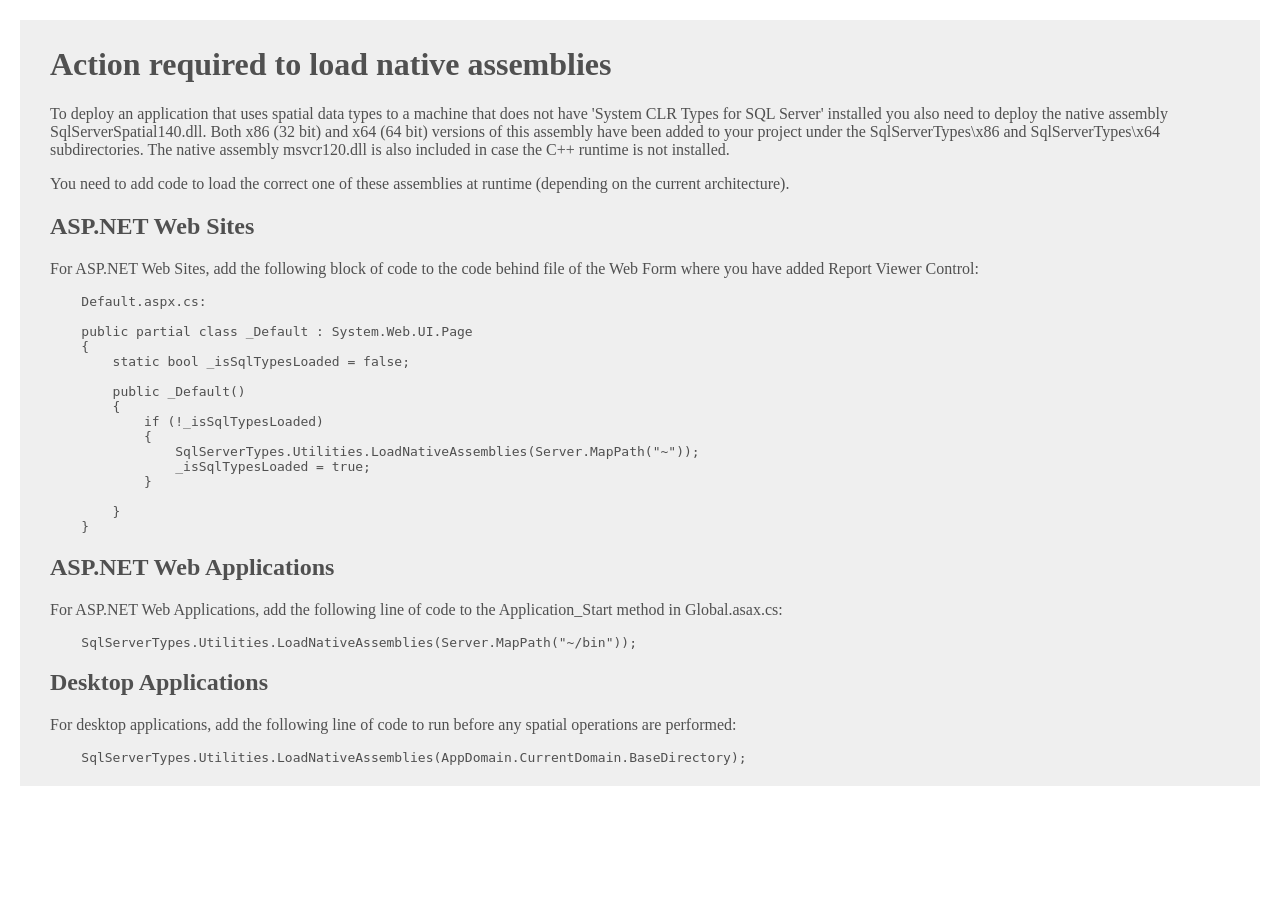
<file: TrireksaApps/Desktop/TrireksaApp/SqlServerTypes/readme.htm>
﻿<html lang="en-US">
<head>
    <meta charset="utf-8" />
    <title>Microsoft.SqlServer.Types</title>
    <style>
        body {
            background: #fff;
            color: #505050;
            margin: 20px;
        }

        #main {
            background: #efefef;
            padding: 5px 30px;
        }
    </style>
</head>
<body>
    <div id="main">
        <h1>Action required to load native assemblies</h1>
        <p>
            To deploy an application that uses spatial data types to a machine that does not have 'System CLR Types for SQL Server' installed you also need to deploy the native assembly SqlServerSpatial140.dll. Both x86 (32 bit) and x64 (64 bit) versions of this assembly have been added to your project under the SqlServerTypes\x86 and SqlServerTypes\x64 subdirectories. The native assembly msvcr120.dll is also included in case the C++ runtime is not installed.
        </p>
        <p>
            You need to add code to load the correct one of these assemblies at runtime (depending on the current architecture).
        </p>
        <h2>ASP.NET Web Sites</h2>
        <p>
            For ASP.NET Web Sites, add the following block of code to the code behind file of the Web Form where you have added Report Viewer Control:
            <pre>
    Default.aspx.cs:
        
    public partial class _Default : System.Web.UI.Page
    {
        static bool _isSqlTypesLoaded = false;

        public _Default()
        {
            if (!_isSqlTypesLoaded)
            {
                SqlServerTypes.Utilities.LoadNativeAssemblies(Server.MapPath("~"));
                _isSqlTypesLoaded = true;
            }
            
        }
    }
</pre>
        </p>
        <h2>ASP.NET Web Applications</h2>
        <p>
            For ASP.NET Web Applications, add the following line of code to the Application_Start method in Global.asax.cs:
            <pre>    SqlServerTypes.Utilities.LoadNativeAssemblies(Server.MapPath("~/bin"));</pre>
        </p>
        <h2>Desktop Applications</h2>
        <p>
            For desktop applications, add the following line of code to run before any spatial operations are performed:
            <pre>    SqlServerTypes.Utilities.LoadNativeAssemblies(AppDomain.CurrentDomain.BaseDirectory);</pre>
        </p>
    </div>
</body>
</html>
</file>
